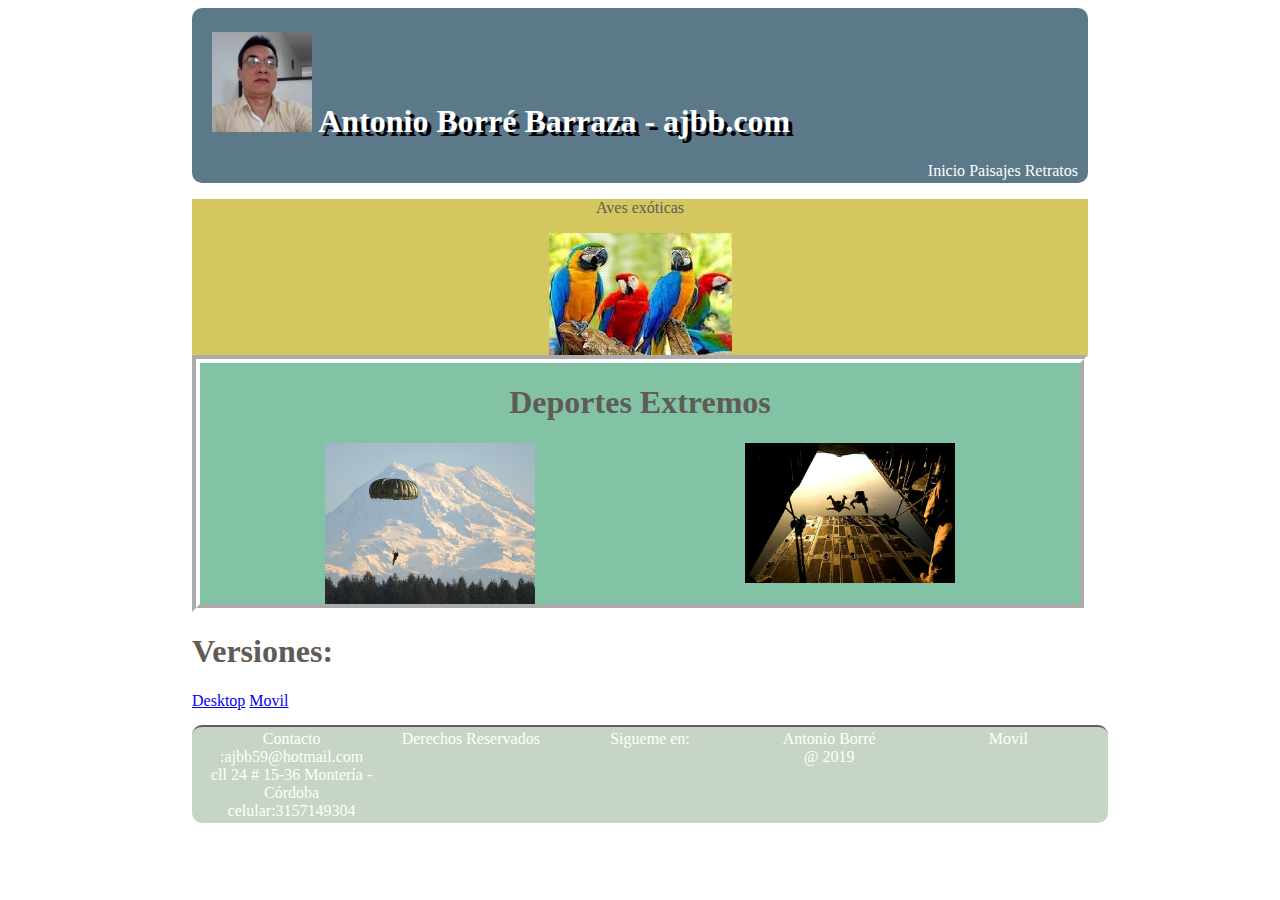
<file: css_y_diseño_web_responsive_Antonio_Borre/index.html>
<html>

<head>
	<meta charset="utf-8">
	<meta  name="viewport" content="width=divice-width,user-scalable=no">
	<title>Proyecto CSS3 y Diseño Web</title>
	<link rel="stylesheet" href="css/estilos.css">
</head>
<body>

<header>
	<h1>
		<img src="imagenes/foto.jpg" alt=""> Antonio Borré Barraza - ajbb.com
	</h1>
	<div id="menuCabecera">
					 <a href="index.html" class="actual">Inicio</a>
					 <a href="paisajes.html" class="paisajes">Paisajes</a>
					 <a href="retratos.html" class="Retratos">Retratos</a>
		 </div>
</header>

<section id="contenido2">
     <p>Aves exóticas</p>
	      <img src="imagenes/aves2.jpg">
</section>

<section id="contenido">
	<section id="destacados">
		<h1>Deportes Extremos</h1>
		<div class="contenedor">
			 <div>
					 <a href="fotopaisaje.html" ><img src="imagenes/imagen2.jpg"></a>
			 </div>
			<div>
				<a href="fotoperro.html" > <img src="imagenes/imagen3.jpg"></a>
			</div>
		</div>
	</section>
</section>

<div id="versiones">
	     <h1>Versiones:</h1>
				 <a href="index_.html" >Desktop</a>
				 <a href="index_ - copia.html" >Movil</a>

	 </div>

<footer>
		    <div class="bloque1">Contacto :ajbb59@hotmail.com<br>cll 24 # 15-36 Montería - Córdoba<br>celular:3157149304</div>
				<div class="bloque2">Derechos Reservados</div>
				<div class="bloque3">Sigueme en: </div>
				<div class="bloque4">Antonio Borré<br>@ 2019</div>
				<div class="bloque5">Movil</div>
</footer>

</body>
</html>
</file>
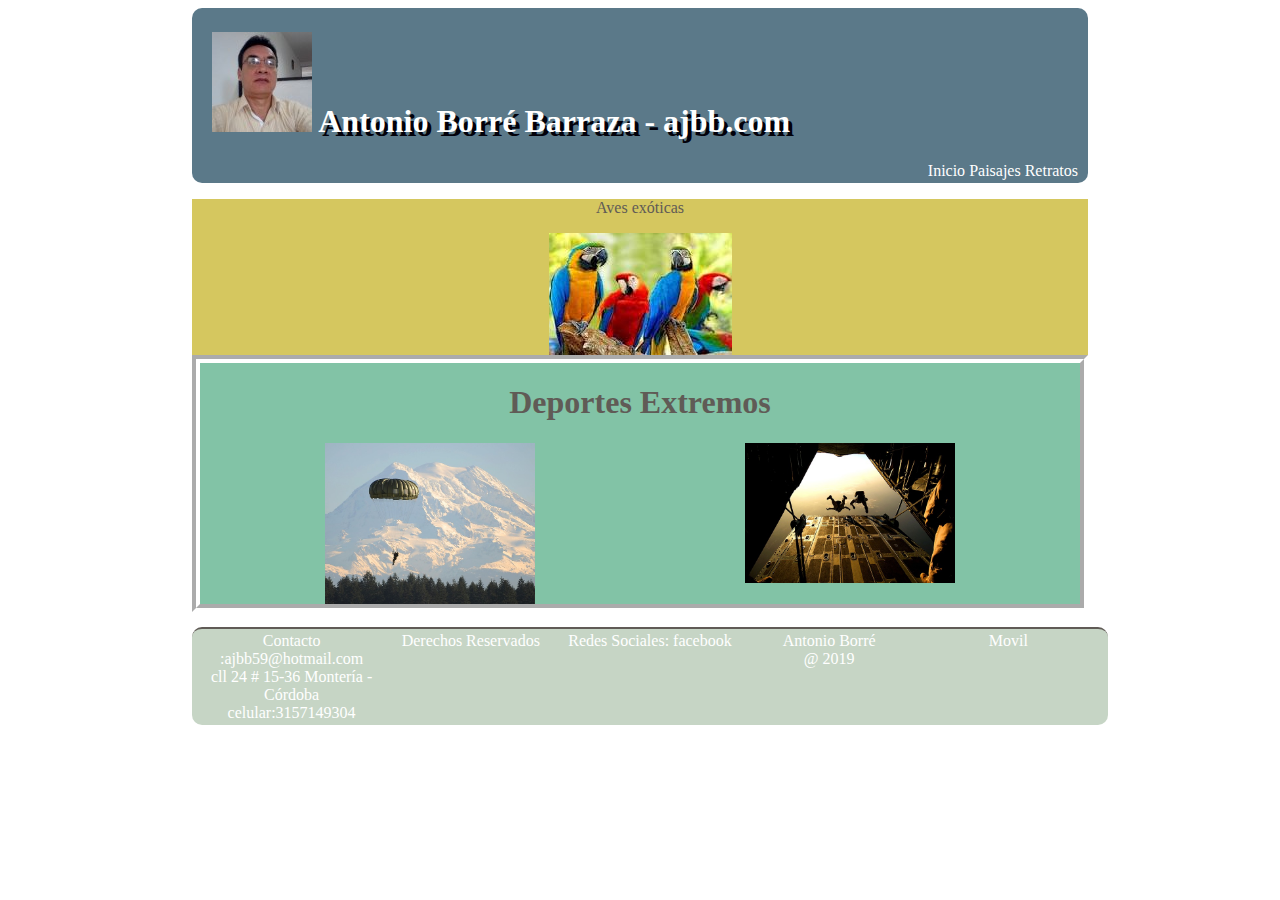
<file: css_y_diseño_web_responsive_Antonio_Borre/fotopaisaje.html>
<html>

<head>
	<meta charset="utf-8">
	<meta  name="viewport" content="width=divice-width,user-scalable=no">
	<title>Proyecto CSS3 y Diseño Web</title>
	<link rel="stylesheet" href="css/estilos.css">
</head>
<body>
<header>
	<h1>
		<img src="imagenes/foto.jpg" alt=""> Antonio Borré Barraza - ajbb.com
	</h1>
	<div id="menuCabecera">
					 <a href="index.html" class="actual">Inicio</a>
					 <a href="logo.html" class="paisajes">Paisajes</a>
					 <a href="retratos.html" class="Retratos">Retratos</a>
		 </div>
</header>


<section id="contenido2">
     <p>Aves exóticas</p>
	      <img src="imagenes/aves2.jpg">
</section>

<section id="contenido">
	<section id="destacados">
		<h1>Deportes Extremos</h1>
		<div class="contenedor">
			 <div>
				   <a href="fotopaisaje.html" > <img  id="rotar" src="imagenes/imagen2.jpg"></a>

			 </div>
			<div>
				 <img src="imagenes/imagen3.jpg">
			</div>
		</div>
	</section>
</section>


<footer>
	<div class="bloque1">Contacto :ajbb59@hotmail.com<br>cll 24 # 15-36 Montería - Córdoba<br>celular:3157149304</div>
	<div class="bloque2">Derechos Reservados</div>
	<div class="bloque3">Redes Sociales: facebook </div>
	<div class="bloque4">Antonio Borré<br>@ 2019</div>
	<div class="bloque5">Movil</div>
</footer>
</body>
</html>
</file>
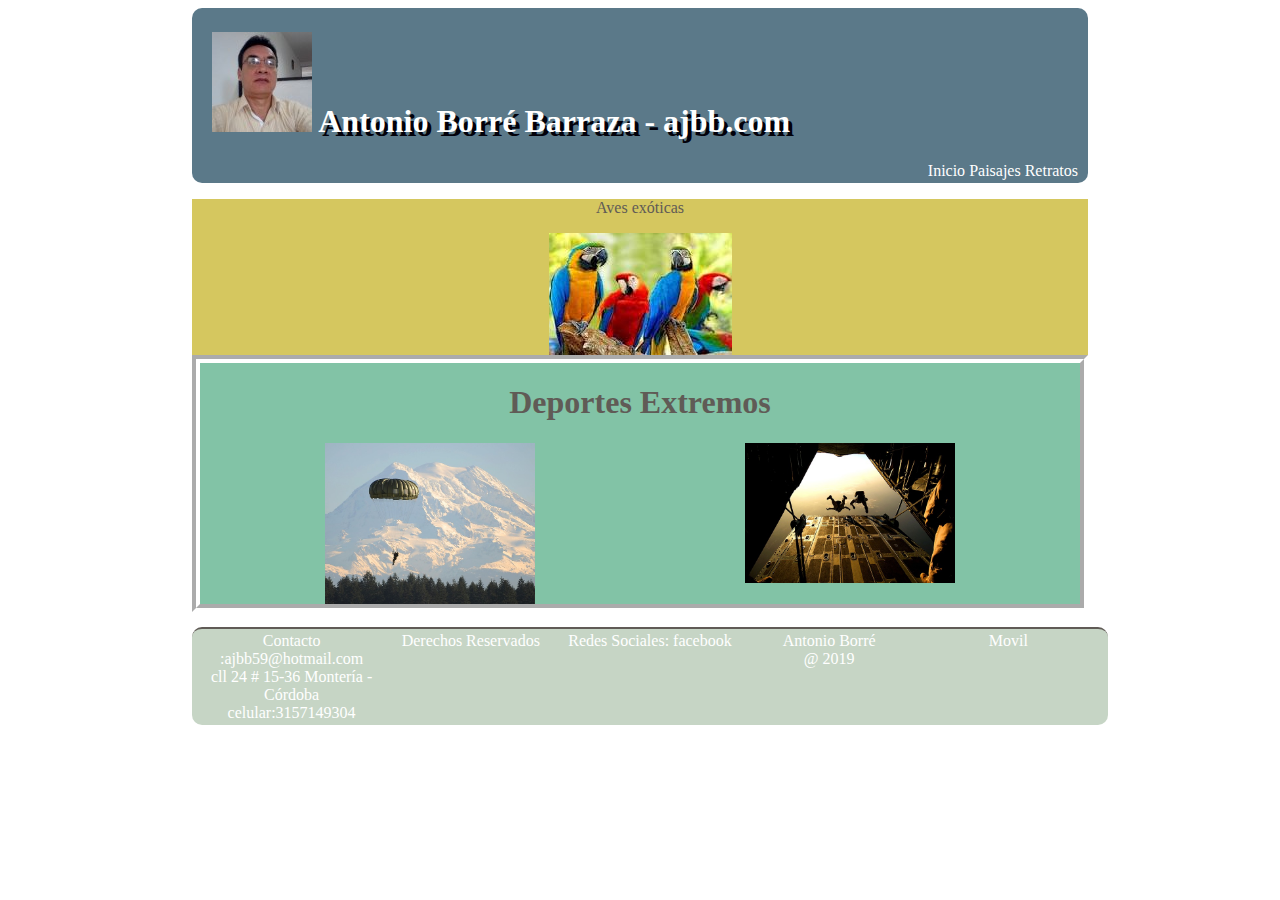
<file: css_y_diseño_web_responsive_Antonio_Borre/fotoperro.html>
<html>

<head>
	<meta charset="utf-8">
	<meta  name="viewport" content="width=divice-width,user-scalable=no">
	<title>Proyecto CSS3 y Diseño Web</title>
	<link rel="stylesheet" href="css/estilos.css">
</head>
<body>
<header>
	<h1>
		<img src="imagenes/foto.jpg" alt=""> Antonio Borré Barraza - ajbb.com
	</h1>
	<div id="menuCabecera">
					 <a href="index.html" class="actual">Inicio</a>
					 <a href="logo.html" class="paisajes">Paisajes</a>
					 <a href="retratos.html" class="Retratos">Retratos</a>
		 </div>
</header>


<section id="contenido2">
     <p>Aves exóticas</p>
	      <img src="imagenes/aves2.jpg">
</section>

<section id="contenido">
	<section id="destacados">
		<h1>Deportes Extremos</h1>
		<div class="contenedor">
			 <div>
					<img src="imagenes/imagen2.jpg">
			 </div>
			<div>
				<a href="fotoperro.html" > <img id="rotar2" src="imagenes/imagen3.jpg"></a>
			</div>
		</div>
	</section>
</section>


<footer>
	<div class="bloque1">Contacto :ajbb59@hotmail.com<br>cll 24 # 15-36 Montería - Córdoba<br>celular:3157149304</div>
	<div class="bloque2">Derechos Reservados</div>
	<div class="bloque3">Redes Sociales: facebook </div>
	<div class="bloque4">Antonio Borré<br>@ 2019</div>
	<div class="bloque5">Movil</div>
</footer>
</body>
</html>
</file>
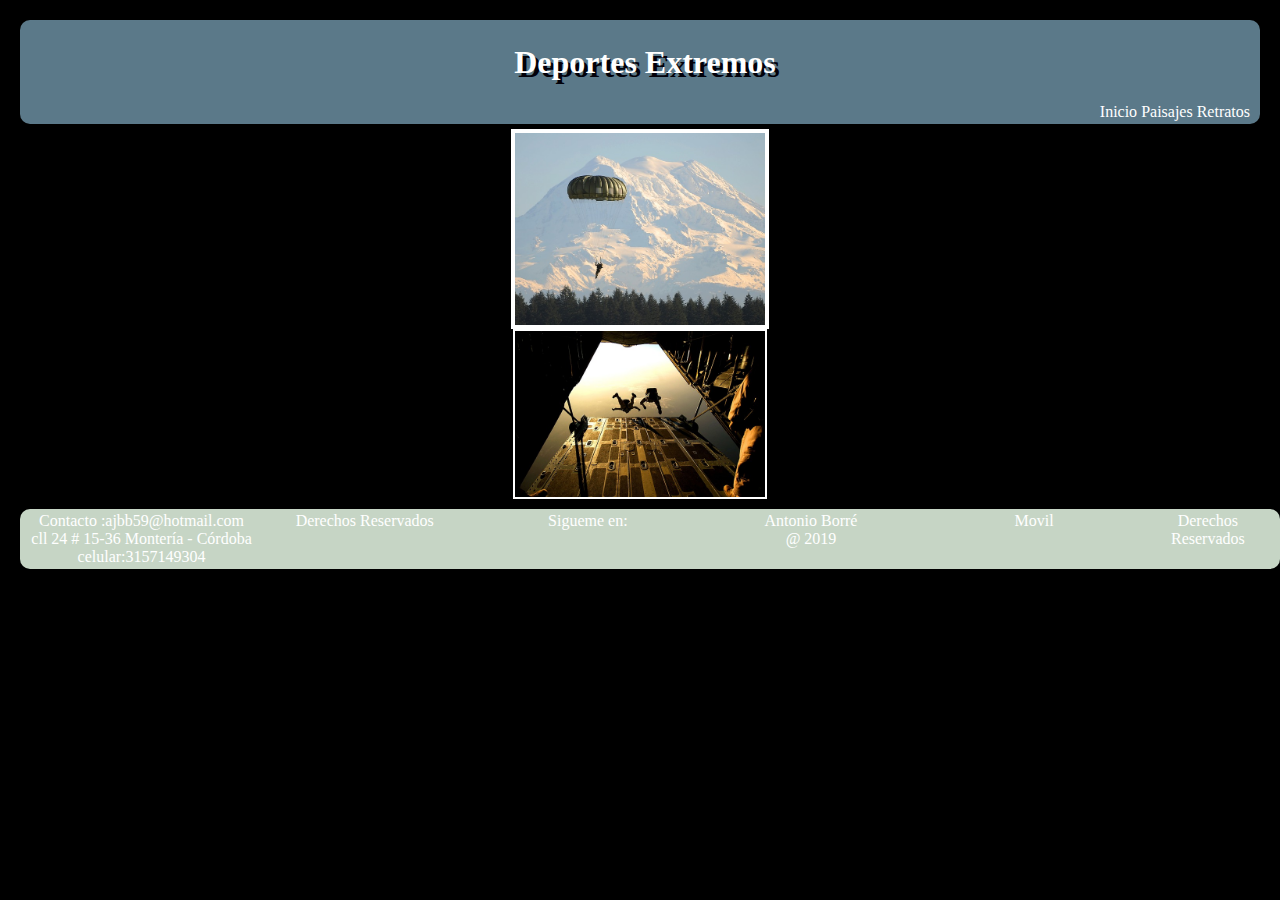
<file: css_y_diseño_web_responsive_Antonio_Borre/index_ - copia.html>
<html>
<head>
	<title>Fotografia</title>
	<link href='' rel='stylesheet' type='text/css'>
	<link rel="stylesheet" href="css/estilos3.css">
	<meta charset="utf-8">

</head>
<body>
<header>
	<div class="todoenuno">
	<h1>
		Deportes Extremos
	</h1>
	<div id="menuCabecera">
					 <a href="index_ - copia.html" class="actual">Inicio</a>
					 <a href="paisajes - movil.html" class="paisajes">Paisajes</a>
					 <a href="retratos - movil.html" class="Retratos">Retratos</a>
		 </div>
</header>

<main>

		<div id="imagen1">
			<img id="rotar" src="imagenes/imagen2.jpg">
		</div>
		<div id="imagen2">
			<img id="rotar2" src="imagenes/imagen3.jpg" >
		</div>
</main>

<footer>
	<div class="bloque1">Contacto :ajbb59@hotmail.com<br>cll 24 # 15-36 Montería - Córdoba<br>celular:3157149304</div>
	<div class="bloque2">Derechos Reservados</div>
	<div class="bloque3">Sigueme en: </div>
	<div class="bloque4">Antonio Borré<br>@ 2019</div>
	<div class="bloque5">Movil</div>
	Derechos Reservados
</footer>
</body>
</html>
</file>
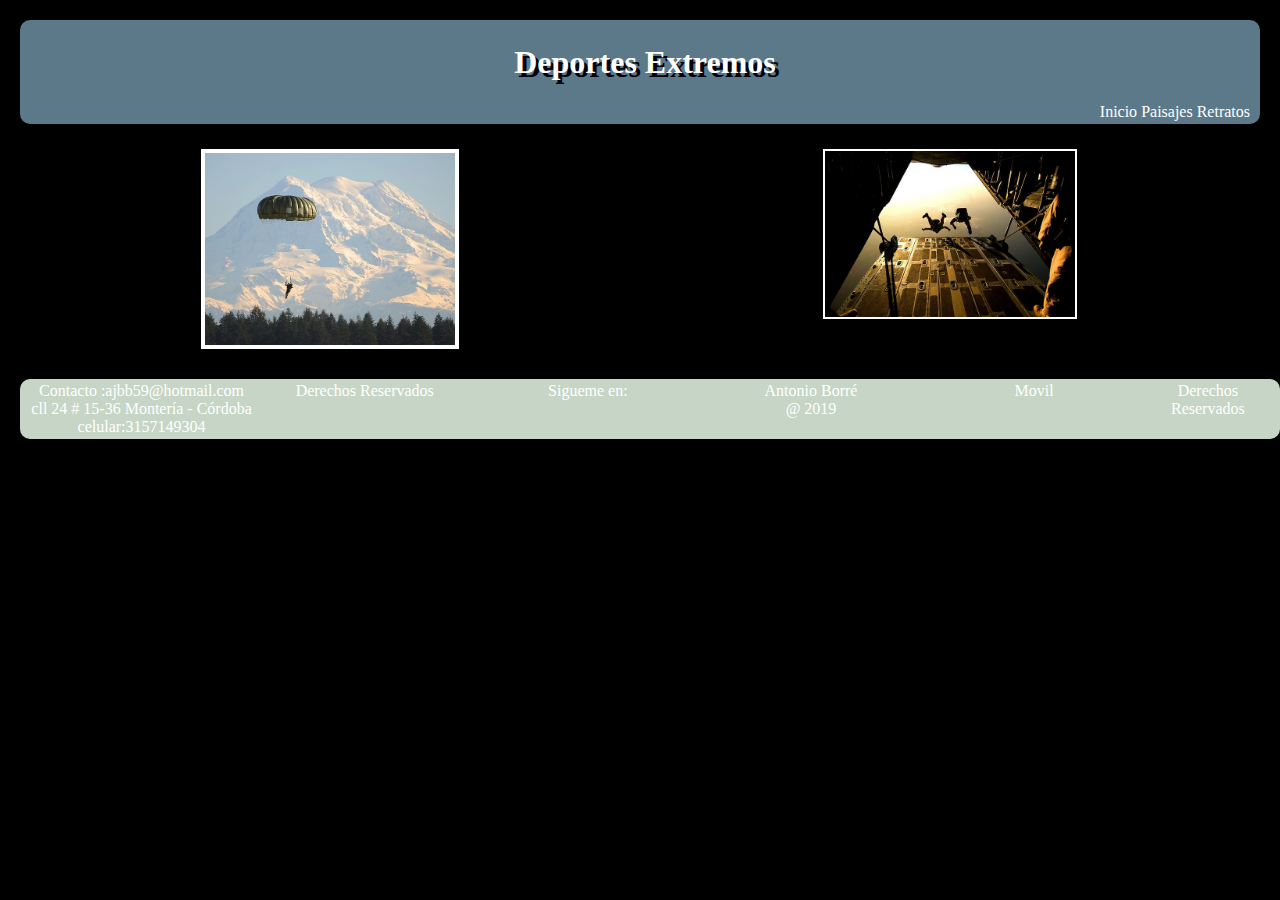
<file: css_y_diseño_web_responsive_Antonio_Borre/index_.html>
<html>
<head>
	<title>Fotografia</title>
	<link href='' rel='stylesheet' type='text/css'>
	<link rel="stylesheet" href="css/estilos3.css">
	<meta charset="utf-8">

</head>
<body>
<header>
	<div class="todoenuno">
	<h1>
		Deportes Extremos
	</h1>
	<div id="menuCabecera">
					 <a href="index_.html" class="actual">Inicio</a>
					 <a href="paisajes - copia.html" class="paisajes">Paisajes</a>
					 <a href="retratos - copia.html" class="Retratos">Retratos</a>
		 </div>
</header>
<section id="contenido">

	<div class="contenedor">
		<div id="imagen1">
			<img id="rotar" src="imagenes/imagen2.jpg">
		</div>
		<div id="imagen2">
			<img id="rotar2" src="imagenes/imagen3.jpg" >
		</div>
	</div>
</div>

</section>
<footer>
	<div class="bloque1">Contacto :ajbb59@hotmail.com<br>cll 24 # 15-36 Montería - Córdoba<br>celular:3157149304</div>
	<div class="bloque2">Derechos Reservados</div>
	<div class="bloque3">Sigueme en: </div>
	<div class="bloque4">Antonio Borré<br>@ 2019</div>
	<div class="bloque5">Movil</div>
	Derechos Reservados
</footer>
</body>
</html>
</file>
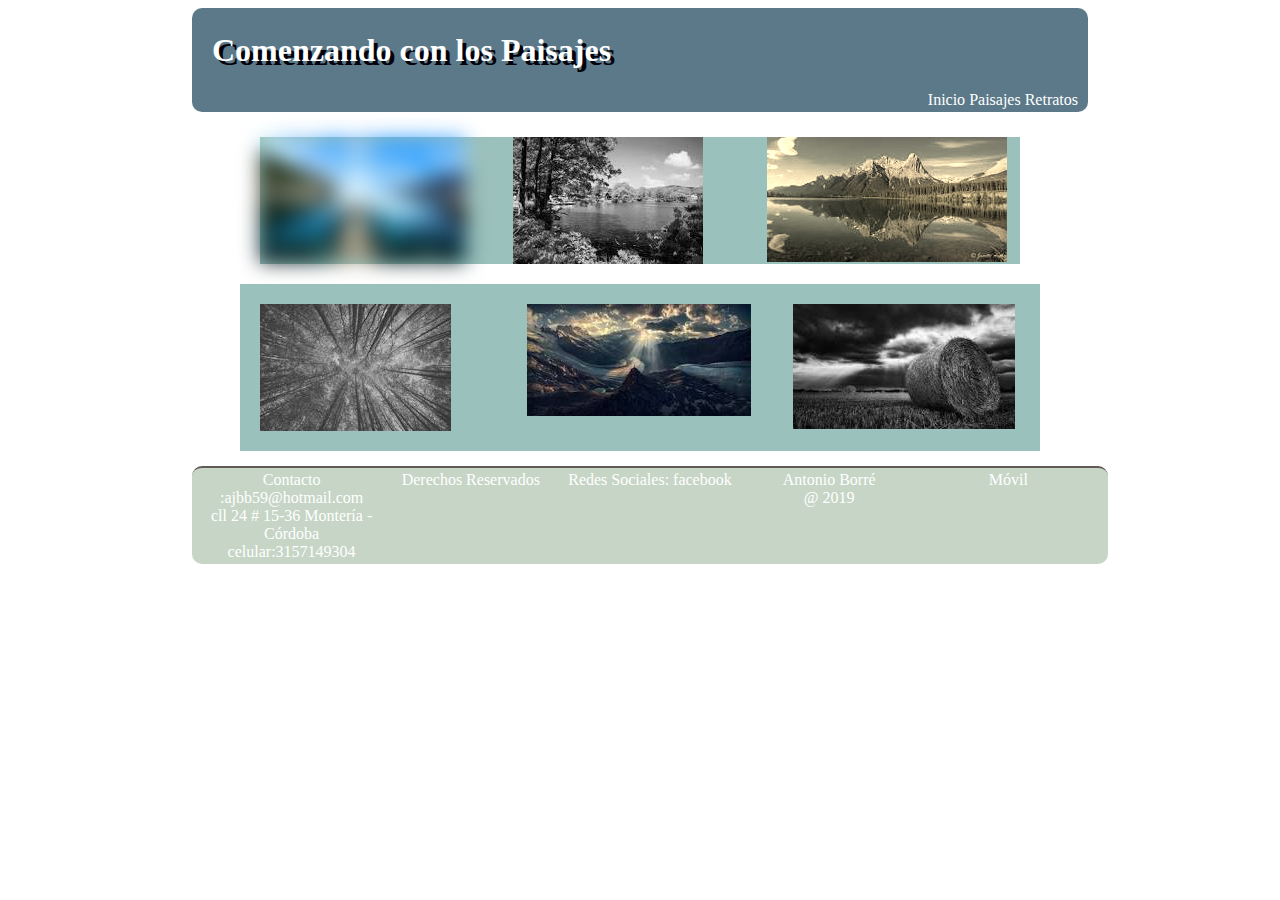
<file: css_y_diseño_web_responsive_Antonio_Borre/paisajes - copia.html>
<html>

<head>
	<meta charset="utf-8">
	<meta  name="viewport" content="width=divice-width,user-scalable=no">
	<title>Proyecto CSS3 y Diseño Web</title>
	<link rel="stylesheet" href="css/estilos.css">
</head>
<body>
<header>
	<h1>
		Comenzando con los Paisajes
	</h1>
	<div id="menuCabecera">
					 <a href="index_.html" class="actual">Inicio</a>
					 <a href="paisajes - copia.html" class="paisajes">Paisajes</a>
					 <a href="retratos - copia.html" class="Retratos">Retratos</a>
		 </div>
</header>
<main>
<div class="container" role="main">
	<div class="c3">

    <img src="imagenes/paisaje3.jpg" id="img3">
	</div>
	<div class="c4">
        <img src="imagenes/paisaje4.jpg" id="img4">
	</div>
	<div class="c5">
        <img src="imagenes/paisaje5.jpg" id="img5">
	</div>
</div>

<div class="container2" role="main">

	<div class="c6">
		<img src="imagenes/paisaje6.jpg" id="img6">

	</div>
	<div class="c7">
		<img src="imagenes/paisaje7.jpg">

	</div>
	<div class="c8">
		<img src="imagenes/paisaje8.jpg" id="img8">
	</div>
</div>
</main>
<!--
<main2>
 <div id="resumen" >

	 <img  id="rotar" src="imagenes/paisaje3.jpg">
 </div>
		 <div id="resumen2">

	 <img src="imagenes/paisaje4.jpg">
 </div>
		<div id="resumen">

	 <img id="rotar2" src="imagenes/paisaje5.jpg">
 </div>
 <div id="resumen" >

	 <img src="imagenes/paisaje6.jpg">
 </div>
		 <div id="resumen2">


	 <img src="imagenes/paisaje7.jpg">
 </div>
		<div id="resumen">

	 <img src="imagenes/paisaje8.jpg">
 </div>


</main2>
------------->
<footer>
		    <div class="bloque1">Contacto :ajbb59@hotmail.com<br>cll 24 # 15-36 Montería - Córdoba<br>celular:3157149304</div>
				<div class="bloque2">Derechos Reservados</div>
				<div class="bloque3">Redes Sociales: facebook </div>
				<div class="bloque4">Antonio Borré<br>@ 2019</div>
				<div class="bloque5">Móvil</div>
</footer>
</body>
</html>
</file>
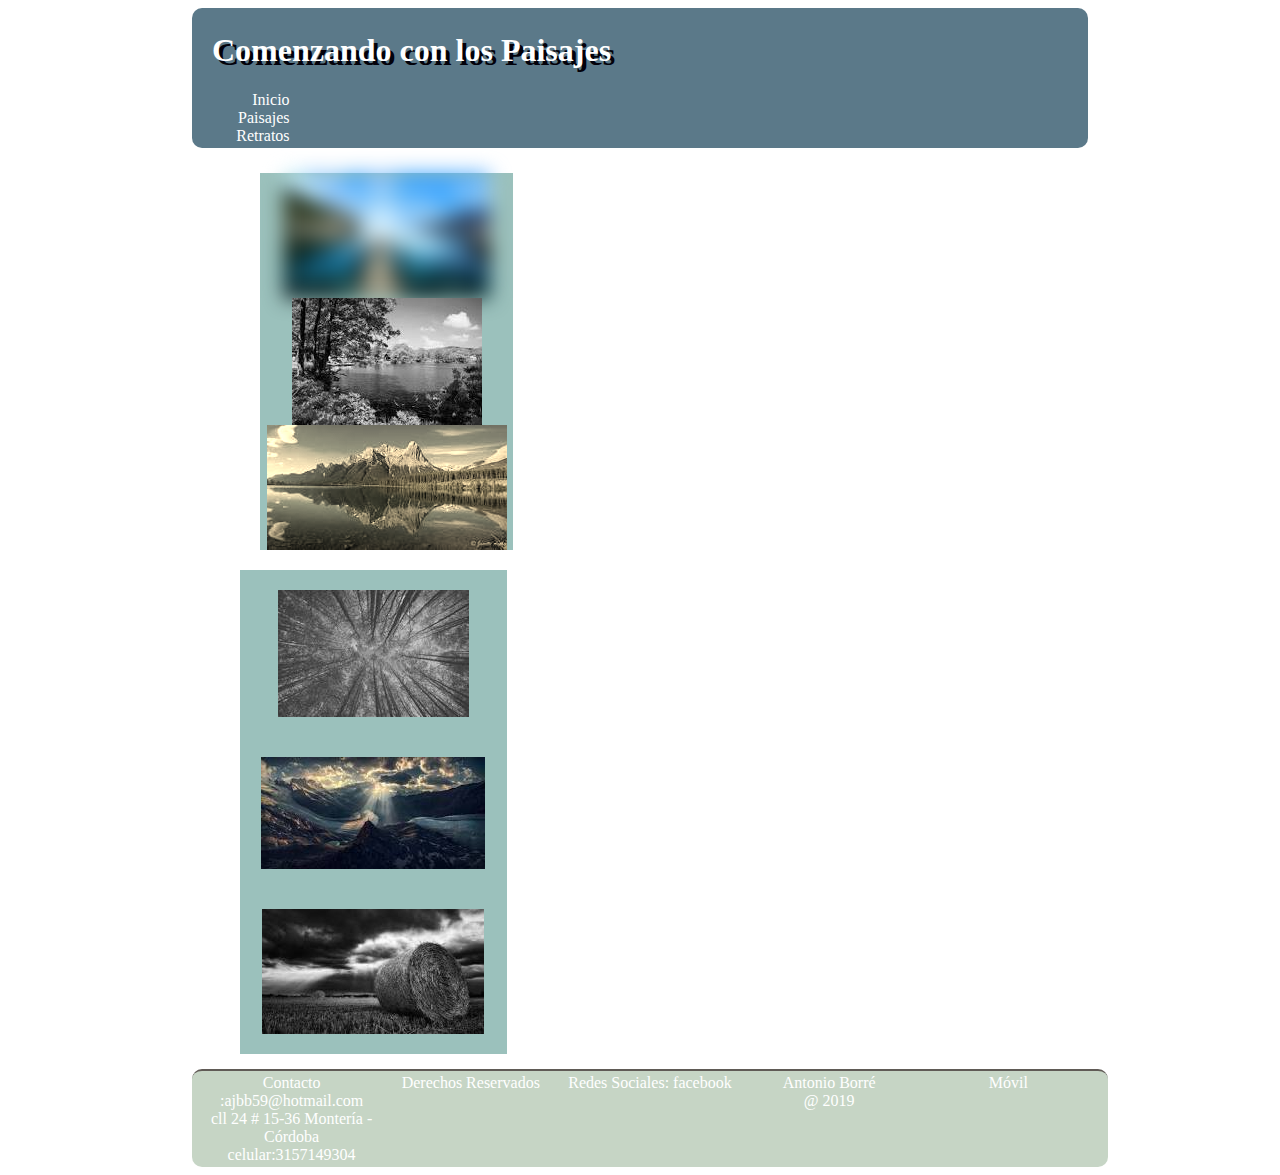
<file: css_y_diseño_web_responsive_Antonio_Borre/paisajes - movil.html>
<html>

<head>
	<meta charset="utf-8">
	<meta  name="viewport" content="width=divice-width,user-scalable=no">
	<title>Proyecto CSS3 y Diseño Web</title>
	<link rel="stylesheet" href="css/estilos4.css">
</head>
<body>
<header>
	<h1>
		Comenzando con los Paisajes
	</h1>
	<div id="menuCabecera">
					 <a href="index_ - copia.html" class="actual">Inicio</a>
					 <a href="paisajes - movil.html" class="paisajes">Paisajes</a>
					 <a href="retratos - movil.html" class="Retratos">Retratos</a>
		 </div>
</header>
<main>
<div class="container" role="main">
	<div class="c3">

    <img src="imagenes/paisaje3.jpg" id="img3">
	</div>
	<div class="c4">
        <img src="imagenes/paisaje4.jpg" id="img4">
	</div>
	<div class="c5">
        <img src="imagenes/paisaje5.jpg" id="img5">
	</div>
</div>

<div class="container2" role="main">

	<div class="c6">
		<img src="imagenes/paisaje6.jpg" id="img6">

	</div>
	<div class="c7">
		<img src="imagenes/paisaje7.jpg">

	</div>
	<div class="c8">
		<img src="imagenes/paisaje8.jpg" id="img8">
	</div>
</div>
</main>
<!--
<main2>
 <div id="resumen" >

	 <img  id="rotar" src="imagenes/paisaje3.jpg">
 </div>
		 <div id="resumen2">

	 <img src="imagenes/paisaje4.jpg">
 </div>
		<div id="resumen">

	 <img id="rotar2" src="imagenes/paisaje5.jpg">
 </div>
 <div id="resumen" >

	 <img src="imagenes/paisaje6.jpg">
 </div>
		 <div id="resumen2">


	 <img src="imagenes/paisaje7.jpg">
 </div>
		<div id="resumen">

	 <img src="imagenes/paisaje8.jpg">
 </div>


</main2>
------------->
<footer>
		    <div class="bloque1">Contacto :ajbb59@hotmail.com<br>cll 24 # 15-36 Montería - Córdoba<br>celular:3157149304</div>
				<div class="bloque2">Derechos Reservados</div>
				<div class="bloque3">Redes Sociales: facebook </div>
				<div class="bloque4">Antonio Borré<br>@ 2019</div>
				<div class="bloque5">Móvil</div>
</footer>
</body>
</html>
</file>
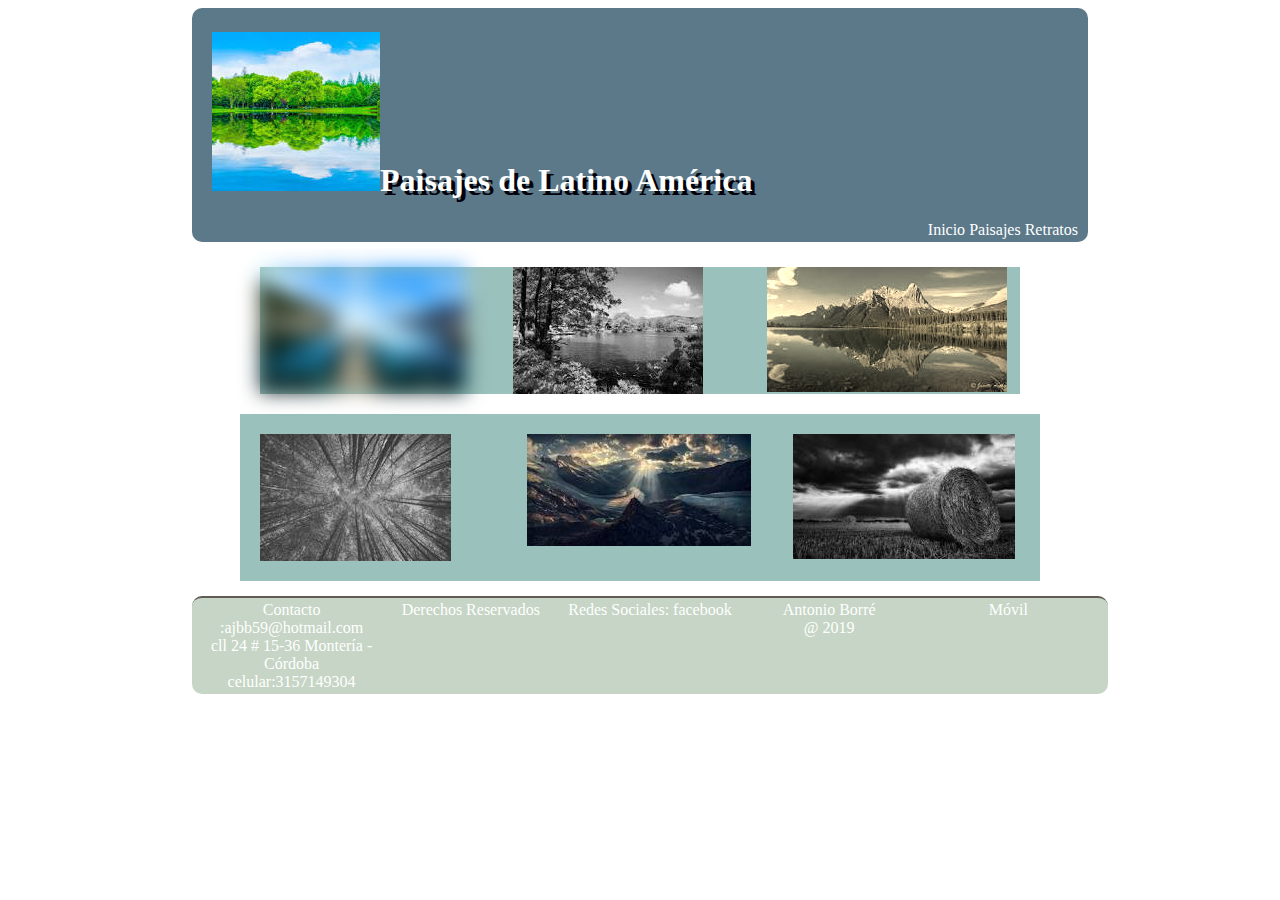
<file: css_y_diseño_web_responsive_Antonio_Borre/paisajes.html>
<html>

<head>
	<meta charset="utf-8">
	<meta  name="viewport" content="width=divice-width,user-scalable=no">
	<title>Proyecto CSS3 y Diseño Web</title>
	<link rel="stylesheet" href="css/estilos.css">
</head>
<body>
<header>
	<h1>
		<img src="imagenes/paisaje.jpg" alt="">Paisajes de Latino América
	</h1>
	<div id="menuCabecera">
					 <a href="index.html" class="actual">Inicio</a>
					 <a href="paisajes.html" class="paisajes">Paisajes</a>
					 <a href="retratos.html" class="Retratos">Retratos</a>
		 </div>
</header>

<div class="container" role="main">
	<div class="c3">

    <img src="imagenes/paisaje3.jpg" id="img3">
	</div>
	<div class="c4">
        <img src="imagenes/paisaje4.jpg" id="img4">
	</div>
	<div class="c5">
        <img src="imagenes/paisaje5.jpg" id="img5">
	</div>
</div>

<div class="container2" role="main">

	<div class="c6">
		<img src="imagenes/paisaje6.jpg" id="img6">

	</div>
	<div class="c7">
		<img src="imagenes/paisaje7.jpg">

	</div>
	<div class="c8">
		<img src="imagenes/paisaje8.jpg" id="img8">
	</div>
</div>

<footer>
		    <div class="bloque1">Contacto :ajbb59@hotmail.com<br>cll 24 # 15-36 Montería - Córdoba<br>celular:3157149304</div>
				<div class="bloque2">Derechos Reservados</div>
				<div class="bloque3">Redes Sociales: facebook </div>
				<div class="bloque4">Antonio Borré<br>@ 2019</div>
				<div class="bloque5">Móvil</div>
</footer>
</body>
</html>
</file>
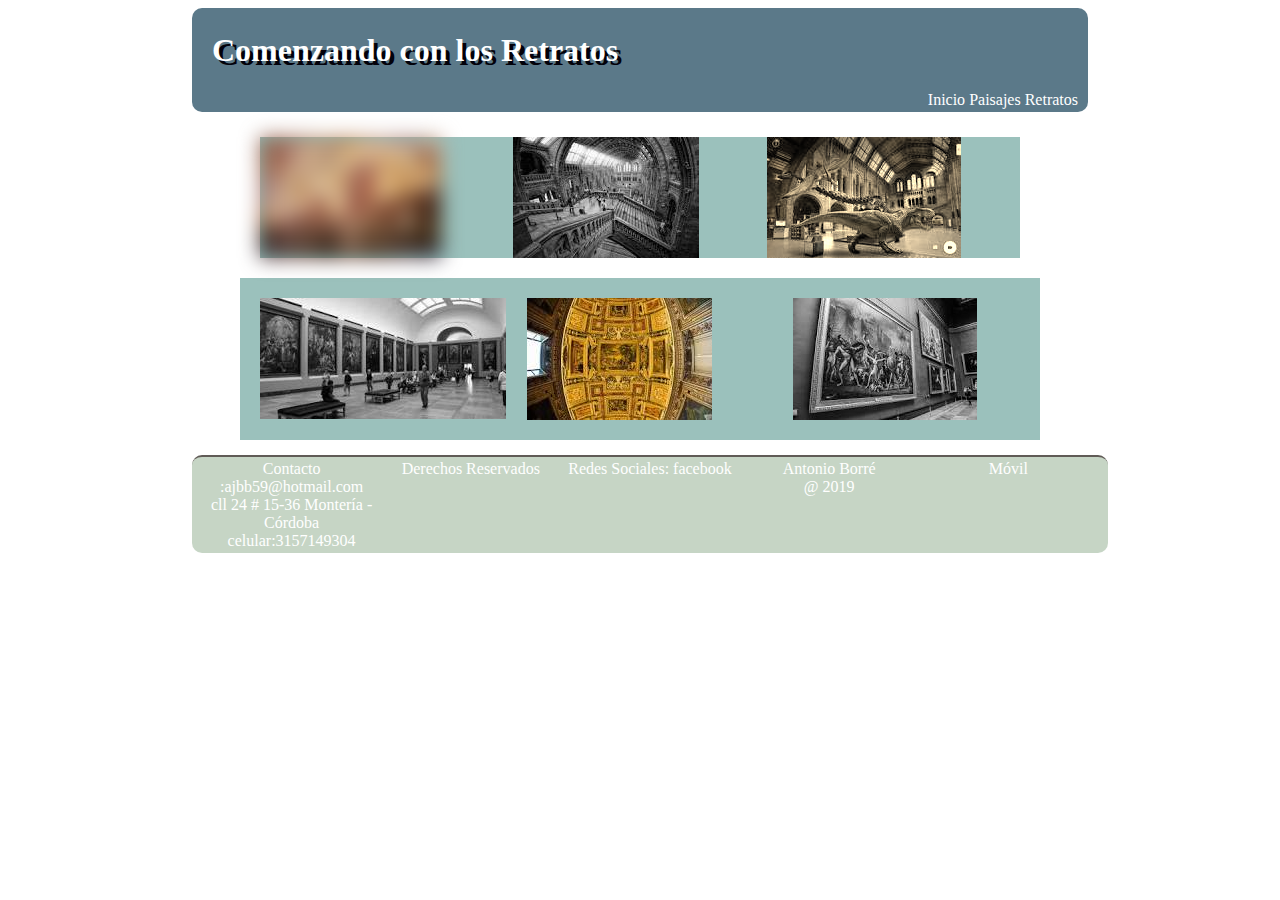
<file: css_y_diseño_web_responsive_Antonio_Borre/retratos - copia.html>
<html>

<head>
	<meta charset="utf-8">
	<meta  name="viewport" content="width=divice-width,user-scalable=no">
	<title>Proyecto CSS3 y Diseño Web</title>
	<link rel="stylesheet" href="css/estilos.css">
</head>
<body>
<header>
	<h1>
		Comenzando con los Retratos
	</h1>
	<div id="menuCabecera">
					 <a href="index_.html" class="actual">Inicio</a>
					 <a href="paisajes - copia.html" class="paisajes">Paisajes</a>
					 <a href="retratos - copia.html" class="Retratos">Retratos</a>
		 </div>
</header>
<main>
<div class="container" role="main">
	<div class="c3">
    <img src="imagenes/retrato1.jpg" id="img3">
	</div>
	<div class="c4">
        <img src="imagenes/retrato6.jpg" id="img4">
	</div>
	<div class="c5">
        <img src="imagenes/retrato3.jpg" id="img5">
	</div>
</div>

<div class="container2" role="main">

	<div class="c6">
		<img src="imagenes/retrato4.jpg" id="img6">

	</div>
	<div class="c7">
		<img src="imagenes/retrato5.jpg">

	</div>
	<div class="c8">
		<img src="imagenes/retrato8.jpg" id="img8">
	</div>
</div>
</main>
<footer>
		    <div class="bloque1">Contacto :ajbb59@hotmail.com<br>cll 24 # 15-36 Montería - Córdoba<br>celular:3157149304</div>
				<div class="bloque2">Derechos Reservados</div>
				<div class="bloque3">Redes Sociales: facebook </div>
				<div class="bloque4">Antonio Borré<br>@ 2019</div>
				<div class="bloque5">Móvil</div>
</footer>
</body>
</html>
</file>
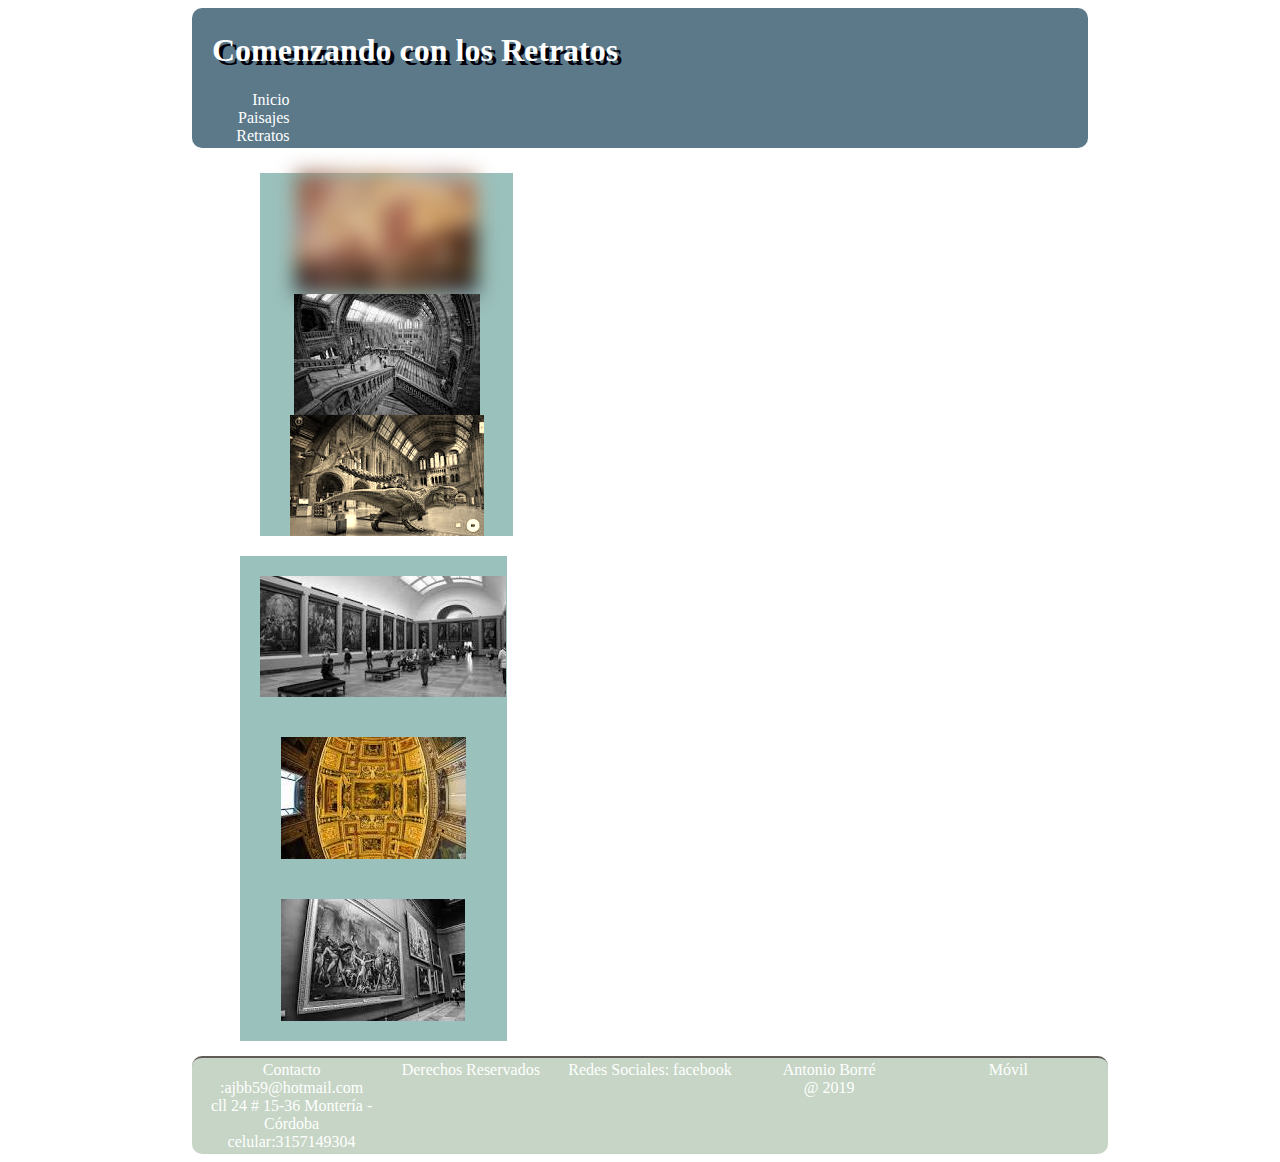
<file: css_y_diseño_web_responsive_Antonio_Borre/retratos - movil.html>
<html>

<head>
	<meta charset="utf-8">
	<meta  name="viewport" content="width=divice-width,user-scalable=no">
	<title>Proyecto CSS3 y Diseño Web</title>
	<link rel="stylesheet" href="css/estilos4.css">
</head>
<body>
<header>
	<h1>
		Comenzando con los Retratos
	</h1>
	<div id="menuCabecera">
					 <a href="index_ - copia.html" class="actual">Inicio</a>
					 <a href="paisajes - movil.html" class="paisajes">Paisajes</a>
					 <a href="retratos - movil.html" class="Retratos">Retratos</a>
		 </div>
</header>
<main>
<div class="container" role="main">
	<div class="c3">
    <img src="imagenes/retrato1.jpg" id="img3">
	</div>
	<div class="c4">
        <img src="imagenes/retrato6.jpg" id="img4">
	</div>
	<div class="c5">
        <img src="imagenes/retrato3.jpg" id="img5">
	</div>
</div>

<div class="container2" role="main">

	<div class="c6">
		<img src="imagenes/retrato4.jpg" id="img6">

	</div>
	<div class="c7">
		<img src="imagenes/retrato5.jpg">

	</div>
	<div class="c8">
		<img src="imagenes/retrato8.jpg" id="img8">
	</div>
</div>
</main>
<footer>
		    <div class="bloque1">Contacto :ajbb59@hotmail.com<br>cll 24 # 15-36 Montería - Córdoba<br>celular:3157149304</div>
				<div class="bloque2">Derechos Reservados</div>
				<div class="bloque3">Redes Sociales: facebook </div>
				<div class="bloque4">Antonio Borré<br>@ 2019</div>
				<div class="bloque5">Móvil</div>
</footer>
</body>
</html>
</file>
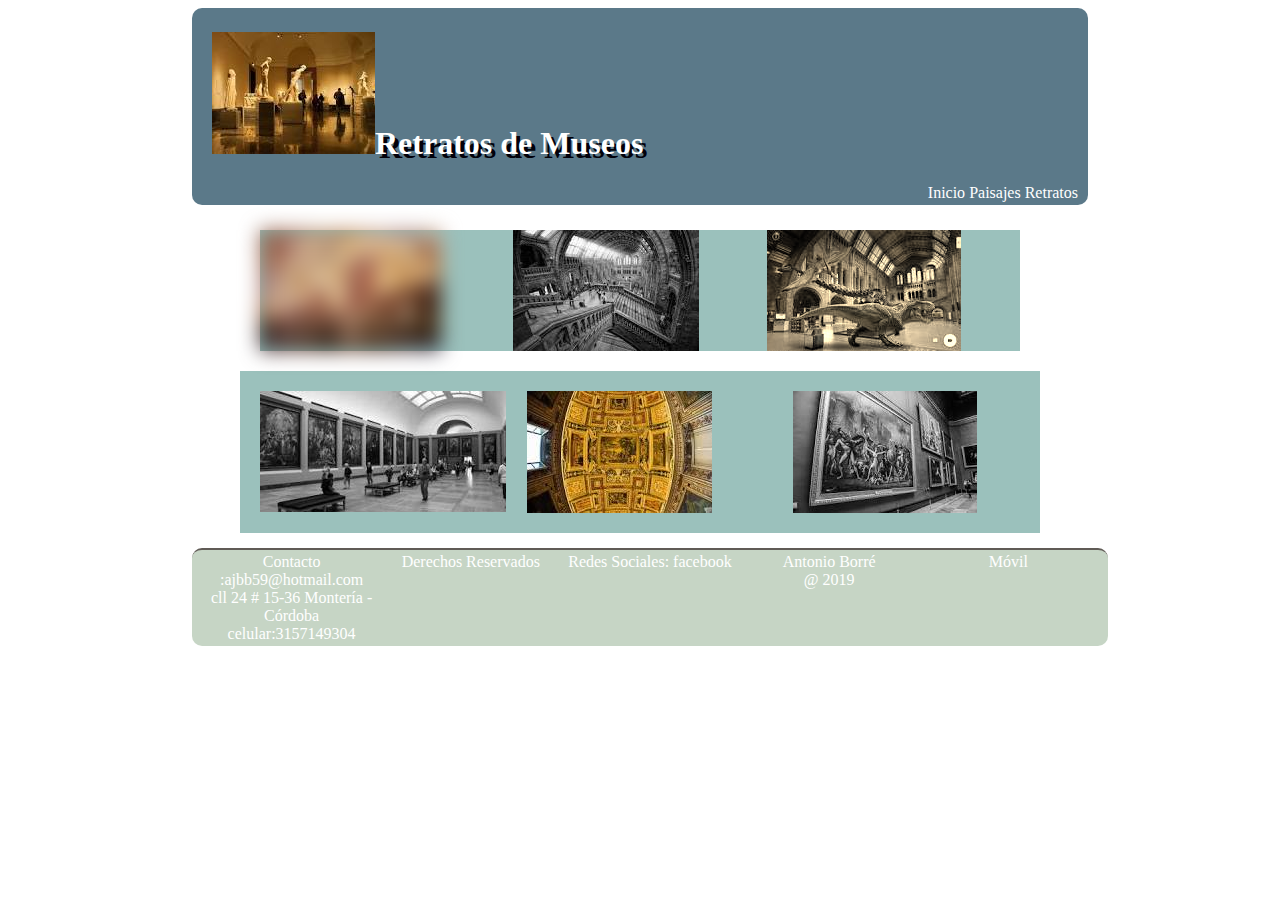
<file: css_y_diseño_web_responsive_Antonio_Borre/retratos.html>
<html>

<head>
	<meta charset="utf-8">
	<meta  name="viewport" content="width=divice-width,user-scalable=no">
	<title>Proyecto CSS3 y Diseño Web</title>
	<link rel="stylesheet" href="css/estilos.css">
</head>
<body>
<header>
	<h1>
		<img src="imagenes/retrato.jpg" alt="">Retratos de Museos
	</h1>
	<div id="menuCabecera">
					 <a href="index.html" class="actual">Inicio</a>
					 <a href="paisajes.html" class="paisajes">Paisajes</a>
					 <a href="retratos.html" class="Retratos">Retratos</a>
		 </div>
</header>

<div class="container" role="main">
	<div class="c3">
    <img src="imagenes/retrato1.jpg" id="img3">
	</div>
	<div class="c4">
        <img src="imagenes/retrato6.jpg" id="img4">
	</div>
	<div class="c5">
        <img src="imagenes/retrato3.jpg" id="img5">
	</div>
</div>

<div class="container2" role="main">

	<div class="c6">
		<img src="imagenes/retrato4.jpg" id="img6">

	</div>
	<div class="c7">
		<img src="imagenes/retrato5.jpg">

	</div>
	<div class="c8">
		<img src="imagenes/retrato8.jpg" id="img8">
	</div>
</div>

<footer>
		    <div class="bloque1">Contacto :ajbb59@hotmail.com<br>cll 24 # 15-36 Montería - Córdoba<br>celular:3157149304</div>
				<div class="bloque2">Derechos Reservados</div>
				<div class="bloque3">Redes Sociales: facebook </div>
				<div class="bloque4">Antonio Borré<br>@ 2019</div>
				<div class="bloque5">Móvil</div>
</footer>
</body>
</html>
</file>
<file: css_y_diseño_web_responsive_Antonio_Borre/css/estilos.css>
body {
	margin-left: 15%;
	font-family: Verdana;
	width: 70%;
	color: #605B56;
}

header{
	padding: 3px 10px;
	margin-bottom: 5px;
	background: -webkit-linear-gradient(left, #5b7989 , #5b7989);
	background: -o-linear-gradient(right, #5b7989 , #5b7989);
	background: -moz-linear-gradient(right, #5b7989 , #5b7989);
	background: linear-gradient(to right, #5b7989 , #5b7989);
	border-radius: 10px;
}

header h1{
	padding-left: 10px;
	color:white;
	text-shadow: 4px 4px #02010a; /* lo hice a 4px para verlo mejor*/
}

#menu-principal ul {
	float: left;
	width: 200px;
	padding: 0;
	margin: 0;
}

#menu-principal ul li {
	padding: 10px;
	list-style-type: none;
}

#menuCabecera{
    width: 100%;
    text-align: right;
  }

	#menuCabecera .actual,.paisajes,.retratos{
  text-decoration: none;
}
#menuCabecera a{
  color:white;
	}


#contenido{
  background-color: #82c3a6;
	text-align: center;
	padding-right: 20px;
	padding-left: 20px;
 border: white 8px groove;

}
#contenido2 {
  background-color: #d5c75f;
	text-align: center;
	border: 1px;

}
.contenedor {
	display: flex;
	flex-flow: row wrap;
	border-color: inherit;

}

.contenedor div img {
    width: 50%;
}
#destacados .contenedor>div {
    text-align: center;
    width: 50%;
}
footer {
	clear: both;
	border-top: solid 2px #605B56;
	padding-top: 10px;
	margin-top: 15px;
	text-align: center;
}
#rotar:hover{
    transform: rotate(10deg);
    box-shadow: 6px 6px 2px black;    /*el color sugerido no se nota tanto*/
		border-right: 2px solid black;

}
#rotar2:hover{
	transform: translate(-5px,30px);
	box-shadow: 6px 6px 2px black;    /*el color sugerido no se nota tanto*/
	border-right: 2px solid black;
}
footer{
	padding: 3px 10px;
	margin-bottom: 5px;
	background: -webkit-linear-gradient(left, #C6d5c5 , #C6d5c5);
	background: -o-linear-gradient(right, #C6d5c5 , #C6d5c5);
	background: -moz-linear-gradient(right, #C6d5c5 , #C6d5c5);
	background: linear-gradient(to right, #C6d5c5 , #C6d5c5);
	border-radius: 10px;
}
footer {
	width: 100%;
	color:white;
  display: flex;
	flex-direction: row;

}
.bloque1,.bloque2,.bloque3,.bloque4,.bloque5{
       width: 20%;
}
/* css  para las imagenes de la pagina de paisajes*/
.container,.container2 {
	margin: 0;
	padding: 0;
	width: 100%;
}

.container,.container2 div {
	box-sizing: border-box;
	min-width: 150px;
	padding: 20px;
}

.c3,.c4,.c5 {
	color: black;
	background-color: #9BC1BC;
}

.c6,.c7,.c8 {
	color: black;
	background-color: #9BC1BC;
}

.container,.container2 {
	display: -webkit-flex;
	display: flex;
	-webkit-flex-flow: row wrap;
	flex-flow: row wrap;



}


.c3, .c4, .c5,.c6,.c7,.c8 {
	width: 100%;
}


@media (min-width: 600px) {
	.c3, .c4, .c5 ,.c6,.c7,.c8{
		width: 16%;
	}
}

	.c3, .c4, .c5, .c6, .c7,.c8{
		width: 33.33%;
	}

	.container,.container2 {
		width: 800px;
		margin-left: auto;
		margin-right: auto;

	}
	#img3{
	  filter:blur(10px);
	}
	#img5{
		filter:sepia(90%);
	}
	#img4,#img6,#img8{
		filter:grayscale(100%);
	}
	main {
	            -webkit-column-count:1;
	            -moz-column-count:1
	            column-count:1;
	        }
</file>
<file: css_y_diseño_web_responsive_Antonio_Borre/css/estilos3.css>
body {
	margin: 20px;
	background-color: black;
	color: white;
	font-family: Raleway;
}
header{
	padding: 3px 10px;
	margin-bottom: 5px;
	background: -webkit-linear-gradient(left, #5b7989 , #5b7989);
	background: -o-linear-gradient(right, #5b7989 , #5b7989);
	background: -moz-linear-gradient(right, #5b7989 , #5b7989);
	background: linear-gradient(to right, #5b7989 , #5b7989);
	border-radius: 10px;
}

header h1{
	padding-left: 10px;
	color:white;
	text-shadow: 4px 4px #02010a; /* lo hice a 4px para verlo mejor*/
}
#rotar:hover{
    transform: rotate(10deg);
    box-shadow: 6px 6px 2px black;    /*el color sugerido no se nota tanto*/
		border-right: 2px solid black;

}
#rotar2:hover{
	transform: translate(-5px,30px);
	box-shadow: 6px 6px 2px black;    /*el color sugerido no se nota tanto*/
	border-right: 2px solid black;
}
#menuCabecera{
    width: 100%;
    text-align: right;
  }

	#menuCabecera .actual,.paisajes,.retratos{
  text-decoration: none;
}
#menuCabecera a{
  color:white;
	}

header h1{
	text-align: center;
}

#contenido {
	display: flex;
	flex-direction: column;
	transition: background 1s;
	animation: miAnimacion 3s infinite;
}

#contenido > h1 {
	padding: 10px;
	text-align: center;
}

footer {
	margin-top: 10px;
	padding-top: 10px;
	text-align: center;
}

.contenedor {
	display: flex;
	flex-direction: row;
	margin-top: 150% -5%;
}

img{
	border: 2px solid white;

}

.contenedor > div {
	text-align: center;
	padding: 10px;
	margin: 10px;
	width: 50%;
}


@keyframes imagen1-animacion {
	from {
		border: 1px solid black;
	}
	to {
		border: 4px solid white;
	}
}

#imagen1 img {
	border: 4px solid white;
	animation-name: imagen1-animacion;
	animation-duration: 20s;
}

img{
	width: 250px;
}


@keyframes imagen2-animacion {
	0% {
		position: relative;
		left: 0px
	}
	50% {
		position: relative;
		left: 500px;
	}
	100% {
		position: relative;
		left: 0px;
	}
}

#imagen3 {
	background: black;
	transition-property: background;
	transition-duration: 1s;
	transition-timing-function: linear;
}
#imagen3:hover {
	background: white;
}

footer{
	padding: 3px 10px;
	margin-bottom: 5px;
	background: -webkit-linear-gradient(left, #C6d5c5 , #C6d5c5);
	background: -o-linear-gradient(right, #C6d5c5 , #C6d5c5);
	background: -moz-linear-gradient(right, #C6d5c5 , #C6d5c5);
	background: linear-gradient(to right, #C6d5c5 , #C6d5c5);
	border-radius: 10px;
}
footer {
	width: 100%;
	color:white;
  display: flex;
	flex-direction: row;

}
.bloque1,.bloque2,.bloque3,.bloque4,.bloque5{
       width: 20%;
}


<!-- nuevo codigo -->
.todoenuno{
  animation-duration: 3000000s;
  animation-name: slidein;
}

@keyframes slidein {
  from {
    margin-left: 100%;
    width: 300%
  }

  to {
    margin-left: 0%;
    width: 100%;
  }
}
#imagen1,#imagen2{
	width:100%;
}
main {
            -webkit-column-count:1;
            -moz-column-count:1
            column-count:1;
						text-align: center;
        }
</file>
<file: css_y_diseño_web_responsive_Antonio_Borre/css/estilos4.css>
body {
	margin-left: 15%;
	font-family: Verdana;
	width: 70%;
	color: #605B56;
}

header{
	padding: 3px 10px;
	margin-bottom: 5px;
	background: -webkit-linear-gradient(left, #5b7989 , #5b7989);
	background: -o-linear-gradient(right, #5b7989 , #5b7989);
	background: -moz-linear-gradient(right, #5b7989 , #5b7989);
	background: linear-gradient(to right, #5b7989 , #5b7989);
	border-radius: 10px;
}

header h1{
	padding-left: 10px;
	color:white;
	text-shadow: 4px 4px #02010a; /* lo hice a 4px para verlo mejor*/
}

#menu-principal ul {
	float: left;
	width: 200px;
	padding: 0;
	margin: 0;
}

#menu-principal ul li {
	padding: 10px;
	list-style-type: none;
}

#menuCabecera{
    width: 10%;
    text-align: right;
  }

	#menuCabecera .actual,.paisajes,.retratos{
  text-decoration: none;
}
#menuCabecera a{
  color:white;
	}


#contenido{
  background-color: #82c3a6;
	text-align: center;
	padding-right: 20px;
	padding-left: 20px;
 border: white 8px groove;

}
#contenido2 {
  background-color: #d5c75f;
	text-align: center;
	border: 1px;

}
.contenedor {
	display: flex;
	flex-flow: row wrap;
	border-color: inherit;

}

.contenedor div img {
    width: 50%;
}
#destacados .contenedor>div {
    text-align: center;
    width: 50%;
}
footer {
	clear: both;
	border-top: solid 2px #605B56;
	padding-top: 10px;
	margin-top: 15px;
	text-align: center;
}
#rotar:hover{
    transform: rotate(10deg);
    box-shadow: 6px 6px 2px black;    /*el color sugerido no se nota tanto*/
		border-right: 2px solid black;

}
#rotar2:hover{
	transform: translate(-5px,30px);
	box-shadow: 6px 6px 2px black;    /*el color sugerido no se nota tanto*/
	border-right: 2px solid black;
}
footer{
	padding: 3px 10px;
	margin-bottom: 5px;
	background: -webkit-linear-gradient(left, #C6d5c5 , #C6d5c5);
	background: -o-linear-gradient(right, #C6d5c5 , #C6d5c5);
	background: -moz-linear-gradient(right, #C6d5c5 , #C6d5c5);
	background: linear-gradient(to right, #C6d5c5 , #C6d5c5);
	border-radius: 10px;
}
footer {
	width: 100%;
	color:white;
  display: flex;
	flex-direction: row;

}
.bloque1,.bloque2,.bloque3,.bloque4,.bloque5{
       width: 20%;
}
/* css  para las imagenes de la pagina de paisajes*/
.container,.container2 {
	margin: 0;
	padding: 0;
	width: 100%;
}

.container,.container2 div {
	box-sizing: border-box;
	min-width: 150px;
	padding: 20px;
}

.c3,.c4,.c5 {
	color: black;
	background-color: #9BC1BC;
}

.c6,.c7,.c8 {
	color: black;
	background-color: #9BC1BC;
}

.container,.container2 {
	-webkit-column-count:1;
	-moz-column-count:1
	column-count:1;
}


.c3, .c4, .c5,.c6,.c7,.c8 {
	width: 100%;
}


@media (min-width: 600px) {
	.c3, .c4, .c5 ,.c6,.c7,.c8{
		width: 16%;
	}
}

	.c3, .c4, .c5, .c6, .c7,.c8{
		width: 33.33%;
	}

	.container,.container2 {
		width: 800px;
		margin-left: auto;
		margin-right: auto;

	}
	#img3{
	  filter:blur(10px);
	}
	#img5{
		filter:sepia(90%);
	}
	#img4,#img6,#img8{
		filter:grayscale(100%);
	}
	main {
	            -webkit-column-count:1;
	            -moz-column-count:1
	            column-count:1;
							text-align: center;
	        }
</file>
